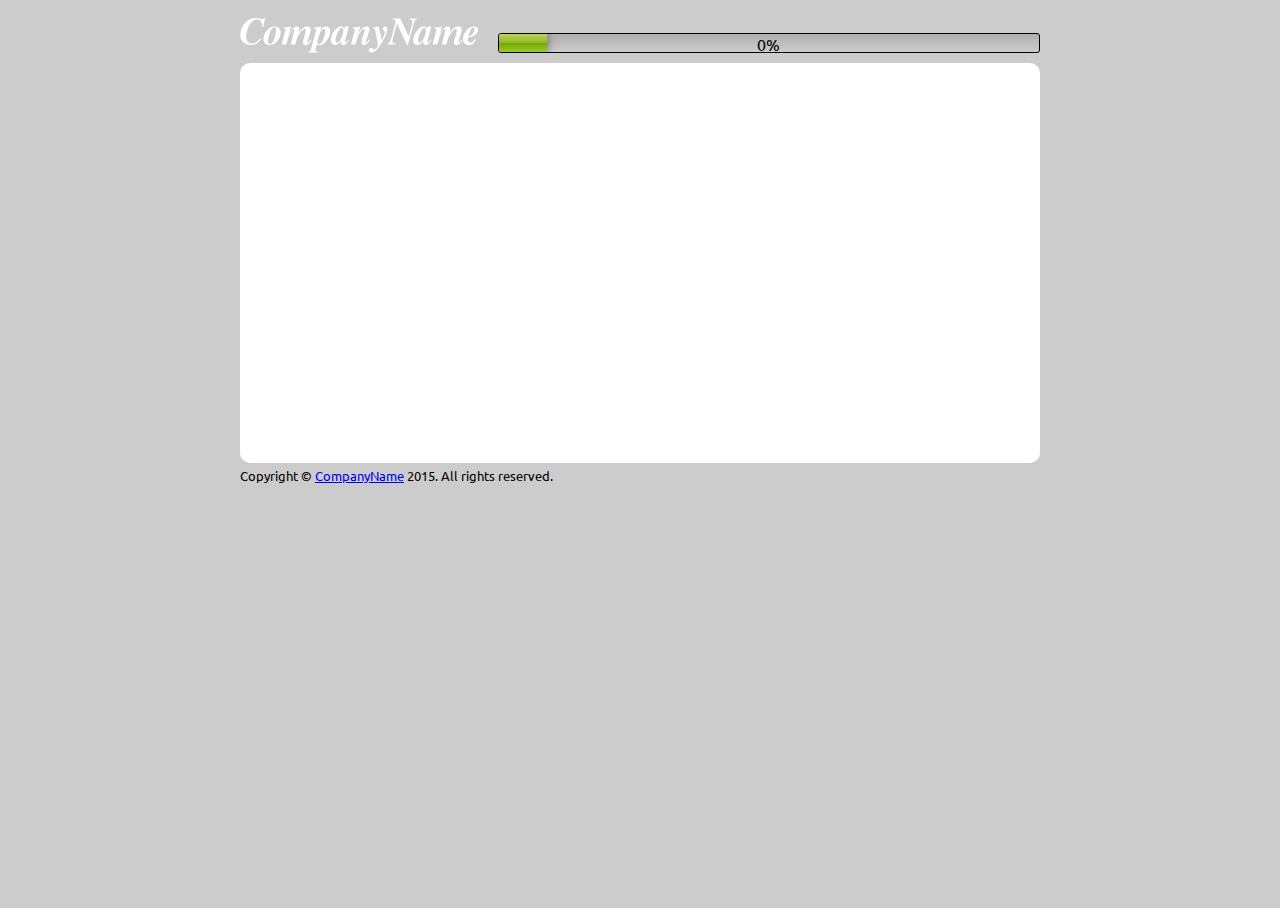
<file: index.html>
<!doctype html>
<html class="no-js" lang="en" dir="ltr">
<head>
	
	<meta charset="utf-8">
	<meta name="viewport" content="width=device-width">
	
	<script>/*! no-js uglified | https://gist.github.com/mhulse/4704893 */!function(e){e.documentElement.className=e.documentElement.className.replace(/\bno-js\b/,"js")}(document);</script>
	
	<title>Form Pager Demo</title>
	<meta name="description" content="">
	<meta name="keywords" content="">
	
	<link rel="stylesheet" href="//fonts.googleapis.com/css?family=Ubuntu:400,700,400italic,700italic">
	<link rel="stylesheet" href="http://yui.yahooapis.com/combo?pure/0.6.0/base-min.css&pure/0.6.0/grids-min.css&pure/0.6.0/grids-responsive-min.css&pure/0.6.0/forms-min.css&pure/0.6.0/buttons-min.css">
	<link rel="stylesheet" href="demo.css">
	<link rel="stylesheet" href="form-pager.css">
	
</head>
<body>
	
	<main role="main">
		
		<header role="banner">
			
			<h6 class="logo"><a href="#">CompanyName</a></h6>
			
			<div id="progress"><span>0%</span><div></div></div>
			
		</header>
		
		<div id="form-pager">
			
			<form class="pure-form steps">
				
				<section id="page1" class="step">
					
					<h3>Lorem ipsum dolor sit amet</h3>
					
					<p>The quick, brown fox jumps over a lazy dog. DJs flock by when MTV ax quiz prog. Junk MTV quiz graced by fox whelps. Bawds jog, flick quartz, vex nymphs. Waltz, bad nymph, for quick jigs vex!</p>
					
				</section>
				
				<section id="page2" class="pure-form-aligned step">
					
					<h3>Lorem ipsum dolor sit amet</h3>
					
					<p>The quick, brown fox jumps over a lazy dog.</p>
					
					<p class="required">* = required field</p>
					
					<div class="pure-control-group">
						<label for="first-name"><span>*</span> First name</label>
						<input type="text" name="first-name" id="first-name" required>
					</div>
					
					<div class="pure-control-group">
						<label for="middle-name">Middle name</label>
						<input type="text" name="middle-name" id="middle-name">
					</div>
					
					<div class="pure-control-group">
						<label for="last-name"><span>*</span> Last name</label>
						<input type="text" name="last-name" id="last-name" required>
					</div>
					
					<div class="pure-control-group">
						<label for="dob">Birthday</label>
						<input type="date" name="dob" id="dob" placeholder="YYYY-MM-DD" min="1900-01-01" max="">
					</div>
					
					<div class="pure-control-group">
						<label for="age">Age</label>
						<input type="number" name="" id="" class="step-control-show" data-page-ids="#page7" data-page-rules="age" value="">
					</div>
					
					<div class="pure-control-group">
						<label for="phone-number">Phone number</label>
						<input type="tel" name="phone-number" id="phone-number" placeholder="555-555-5555">
					</div>
					
					<div class="pure-control-group">
						<label for="mobile-phone-number">Mobile phone number</label>
						<input type="tel" name="mobile-phone-number" id="mobile-phone-number" placeholder="555-555-5555">
					</div>
					
					<div class="pure-control-group">
						<label for="address">Address</label>
						<input type="text" name="address" id="address">
					</div>
					
					<div class="pure-control-group">
						<label for="address-2">Address 2</label>
						<input type="text" name="address-2" id="address-2">
					</div>
					
					<div class="pure-control-group">
						<label for="city">City</label>
						<input type="text" name="city" id="city">
					</div>
					
					<div class="pure-control-group">
						<label for="state">State</label>
						<select name="state" id="state">
							<option selected>Choose …</option>
							<option value="AL">Alabama</option>
							<option value="AK">Alaska</option>
							<option value="AZ">Arizona</option>
							<option value="AR">Arkansas</option>
							<option value="CA">California</option>
							<option value="CO">Colorado</option>
							<option value="CT">Connecticut</option>
							<option value="DE">Delaware</option>
							<option value="DC">District Of Columbia</option>
							<option value="FL">Florida</option>
							<option value="GA">Georgia</option>
							<option value="HI">Hawaii</option>
							<option value="ID">Idaho</option>
							<option value="IL">Illinois</option>
							<option value="IN">Indiana</option>
							<option value="IA">Iowa</option>
							<option value="KS">Kansas</option>
							<option value="KY">Kentucky</option>
							<option value="LA">Louisiana</option>
							<option value="ME">Maine</option>
							<option value="MD">Maryland</option>
							<option value="MA">Massachusetts</option>
							<option value="MI">Michigan</option>
							<option value="MN">Minnesota</option>
							<option value="MS">Mississippi</option>
							<option value="MO">Missouri</option>
							<option value="MT">Montana</option>
							<option value="NE">Nebraska</option>
							<option value="NV">Nevada</option>
							<option value="NH">New Hampshire</option>
							<option value="NJ">New Jersey</option>
							<option value="NM">New Mexico</option>
							<option value="NY">New York</option>
							<option value="NC">North Carolina</option>
							<option value="ND">North Dakota</option>
							<option value="OH">Ohio</option>
							<option value="OK">Oklahoma</option>
							<option value="OR">Oregon</option>
							<option value="PA">Pennsylvania</option>
							<option value="RI">Rhode Island</option>
							<option value="SC">South Carolina</option>
							<option value="SD">South Dakota</option>
							<option value="TN">Tennessee</option>
							<option value="TX">Texas</option>
							<option value="UT">Utah</option>
							<option value="VT">Vermont</option>
							<option value="VA">Virginia</option>
							<option value="WA">Washington</option>
							<option value="WV">West Virginia</option>
							<option value="WI">Wisconsin</option>
							<option value="WY">Wyoming</option>
						</select>
					</div>
					
					<div class="pure-control-group">
						<label for="zip">ZIP</label>
						<input type="text" name="zip" id="zip">
					</div>
					
					<p>The quick, brown fox jumps over a lazy dog.</p>
					
					<div class="pure-control-group">
						<label for="user-name">User name</label>
						<input type="text" name="user-name" id="user-name">
					</div>
					
					<div class="pure-control-group">
						<label for="password">Password</label>
						<input type="password" name="password" id="password">
					</div>
					
					<div class="pure-control-group">
						<label for="password-confirm">Confirm password</label>
						<input type="password" name="password-confirm" id="password-confirm">
					</div>
					
				</section>
				
				<section id="page3" class="step">
					
					<h3>Lorem ipsum dolor sit amet</h3>
					
					<p>
						<input type="checkbox" class="step-control-toggle" data-page-ids="#page4,#page5"> Toggle pages 4 and 5!
						&nbsp;
						<input type="radio" class="step-control-toggle" name="step-control-group" data-page-ids="#page1,#page2"> Toggle pages 1 and 2!
						&nbsp;
						<input type="radio" class="step-control-toggle" name="step-control-group" data-page-ids="#page1,#page2"> Toggle pages 1 and 2!
						<hr>
						<input type="radio" class="step-control-show" name="step-control-group" data-page-ids="#page4"> Show page 4!
						&nbsp;
						<input type="radio" class="step-control-hide" name="step-control-group" data-page-ids="#page4"> Hide page 4!
					</p>
					
					<hr>
					
					<p>The quick, brown fox jumps over a lazy dog.</p>
					
					<div class="pure-g text-center">
						
						<div class="pure-u-1 pure-u-sm-1-4">
							
							<label class="pure-radio">
								<input type="radio" name="foo" id="foo-1" value="Not at all">
								<br>
								Not
								<br>
								at all
							</label>
							
						</div>
						
						<div class="pure-u-1 pure-u-sm-1-4">
							
							<label class="pure-radio">
								<input type="radio" name="foo" id="foo-2" value="Several days">
								<br>
								Several
								<br>
								days
							</label>
							
						</div>
						
						<div class="pure-u-1 pure-u-sm-1-4">
							
							<label class="pure-radio">
								<input type="radio" name="foo" id="foo-3" value="More than half the days">
								<br>
								More than
								<br>
								half the days
							</label>
							
						</div>
						
						<div class="pure-u-1 pure-u-sm-1-4">
							
							<label class="pure-radio">
								<input type="radio" name="foo" id="foo-4" value="Nearly every day">
								<br>
								Nearly
								<br>
								every day
							</label>
							
						</div>
						
					</div>
					
					<p>The quick, brown fox jumps over a lazy dog.</p>
					
					<div class="pure-g text-center">
						
						<div class="pure-u-1 pure-u-sm-1-4">
							
							<label class="pure-radio">
								<input type="radio" name="bar" id="bar-1" value="Not at all">
								<br>
								Not
								<br>
								at all
							</label>
							
						</div>
						
						<div class="pure-u-1 pure-u-sm-1-4">
							
							<label class="pure-radio">
								<input type="radio" name="bar" id="bar-2" value="Several days">
								<br>
								Several
								<br>
								days
							</label>
							
						</div>
						
						<div class="pure-u-1 pure-u-sm-1-4">
							
							<label class="pure-radio">
								<input type="radio" name="bar" id="bar-3" value="More than half the days">
								<br>
								More than
								<br>
								half the days
							</label>
							
						</div>
						
						<div class="pure-u-1 pure-u-sm-1-4">
							
							<label class="pure-radio">
								<input type="radio" name="bar" id="bar-4" value="Nearly every day">
								<br>
								Nearly
								<br>
								every day
							</label>
							
						</div>
						
					</div>
					
				</section>
				
				<section id="page4" class="step">
					
					<h3>Page 4</h3>
					
				</section>
				
				<section id="page5" class="step">
					
					<h3>Page 5</h3>
					
				</section>
				
				<section id="page6" class="step">
					
					<h3>Lorem ipsum dolor sit amet</h3>
					
					<h3>Thanks for your help!</h3>
					
					<p>
						Fox nymphs grab quick-jived waltz. Brick quiz whangs jumpy veldt fox. Bright vixens jump; dozy fowl quack.
						<br>
						Quick wafting zephyrs vex bold Jim. Quick zephyrs blow, vexing daft Jim.
					</p>
					
				</section>
				
				<section id="page7" class="step-hide">
					
					<h3>Age over 50</h3>
					
				</section>
				
				<footer class="steps-nav">
					
					<button type="button" class="prev pure-button">Previous</button>
					<button type="button" class="next pure-button">Next</button>
					<button type="submit" class="submit pure-button">Submit</button>
					
				</footer>
				
			</form>
			
		</div>
		
		<footer role="contentinfo">
			
			<p>Copyright © <a href="#">CompanyName</a> 2015. All rights reserved.</p>
			
		</footer>
		
	</main>
	
	<script>
		
		function age(rule) {
			
			var result = 'hide';
			
			if ($(this).val() >= 50) {
				
				result = 'show';
				
			}
			
			return result;
			
		}
		
	</script>
	
	<script src="https://ajax.googleapis.com/ajax/libs/jquery/2.2.4/jquery.min.js"></script>
	<script src="https://ajax.aspnetcdn.com/ajax/jquery.validate/1.15.0/jquery.validate.js"></script>
	<script src="form-pager.js"></script>
	
</body>
</html>
</file>
<file: demo.css>
/*

Key	     CSS Media Query                           Applies      Classname
----------------------------------------------------------------------------
None     None                                      Always       .pure-u-*
sm       @media screen and (min-width: 35.5em)     ≥ 568px      .pure-u-sm-*
md       @media screen and (min-width: 48em)       ≥ 768px      .pure-u-md-*
lg       @media screen and (min-width: 64em)       ≥ 1024px     .pure-u-lg-*
xl       @media screen and (min-width: 80em)       ≥ 1280px     .pure-u-xl-*

*/

*,
*::before,
*::after {
	-webkit-box-sizing: border-box;
	   -moz-box-sizing: border-box;
	        box-sizing: border-box;
}

html,
body {
	background: #ccc;
	overflow-x: hidden;
}

html {
	height: 100%;
	overflow-y: scroll;
	-webkit-tap-highlight-color: rgba(0, 0, 0, 0);
	position: relative;
}

body {
	font: 16px/1.25 "Ubuntu", Arial, sans-serif;
	min-height: 100%;
}

body { padding: 10px 10px 50px; }

h1, h2, h3, h4, h5, h6 {
	margin: 10px 0;
	padding: 0;
}

.sh1, .sh2, .sh3, .sh4, .sh5, .sh6 {
	color: #786a55;
	font-weight: normal;
}

h1, .h1, .sh1 {
	font-size: 34px;
	line-height: 36px;
}

h2, .h2, .sh2 {
	font-size: 30px;
	line-height: 32px;
}

h3, .h3, .sh3 {
	font-size: 26px;
	line-height: 28px;
}

h4, .h4, .sh4 {
	font-size: 22px;
	line-height: 24px;
}

h5, .h5, .sh5 {
	font-size: 18px;
	line-height: 20px;
}

h6, .h6, .sh6 {
	font-size: 14px;
	line-height: 26px;
}

h1:empty { display: none; }

/* http://purecss.io/grids/ */
html,
button,
input,
select,
textarea,
.pure-g [class *= "pure-u"] { font-family: "Ubuntu", Arial, sans-serif; }

main {
	max-width: 800px;
	margin: 0 auto;
}

header[role="banner"] {
	margin: 0 0 10px;
	position: relative;
}

footer[role="contentinfo"] p {
	font-size: smaller;
	margin: 5px 0 0;
}

/*
<h6 class="logo"><a href="#">Company Name</a></h6>
*/

.logo {
	line-height: 1;
	text-indent: -999em;
	white-space: nowrap;
	width: 238px;
	height: 35px;
	margin: 0;
	padding: 0;
	overflow: hidden;
	-webkit-touch-callout: none;
	-webkit-tap-highlight-color: rgba(0, 0, 0, 0);
	-webkit-tap-highlight-color: transparent;
}
.logo a {
	width: 100%;
	height: 100%;
	background-image: url(logo@2x.png);
	background-repeat: no-repeat;
	background-size: cover;
	display: block;
}
.logo a:active,
.logo a:focus { outline: none; }
</file>
<file: form-pager.css>
/* Progress can go anywhere as long as its parent is `position: relative`. */
#progress {
	height: 20px;
	border: 1px solid #000;
	border-radius: 3px;
	background: #ddd;
	background: linear-gradient(to bottom, rgba(0, 0, 0, .15) 0, rgba(0, 0, 0, 0) 100%);
	margin-top: 10px;
	overflow: hidden;
	position: relative;
}
#progress div {
	background: #8eb92a;
	background: linear-gradient(to bottom, #bfd255 0, #8eb92a 50%, #72aa00 51%, #9ecb2d 100%);
	width: 0;
	min-width: 3em !important;
	box-shadow: 0 0 10px rgba(0, 0, 0, .5);
	position: absolute;
	top: 0;
	left: 0;
	bottom: 0;
	z-index: 2;
}
#progress span {
	color: #000;
	text-align: center;
	letter-spacing: .025em;
	width: 100%;
	position: absolute;
	z-index: 3;
}
@media all and (min-width: 480px) {
	#progress {
		margin: 0;
		position: absolute;
		z-index: 100;
		/* You’ll probably want to cheange these to suit your needs: */
		right: 0;
		bottom: 0;
		left: 258px;
	}
}

#form-pager {
	border-radius: 10px;
	background: #fff;
	min-height: 400px;
	padding: 20px 20px 80px;
	position: relative;
}

#form-pager .steps-nav {
	text-align: center;
	border-top: 1px solid #d1d1d2;
	padding: 10px 0 0;
	position: absolute;
	bottom: 10px;
	left: 10px;
	right: 10px;
}
#form-pager .steps-nav,
#form-pager .steps-nav button { display: none; } /* Shown via JS. */

#form-pager .steps-nav .prev { float: left; }
#form-pager .steps-nav .next,
#form-pager .steps-nav .submit { float: right; }

.js #form-pager .steps > .step { display: none; } /* If JS is turned off, make complete form accessible. */
#form-pager .steps > :first-child { margin-top: 0; }
#form-pager .steps > :last-child { margin-bottom: 0; }

#form-pager .error,
#form-pager label span,
#form-pager .required { color: #b94a48; }

#form-pager textarea {
	width: 50%;
	height: 10em;
}
@media all and (max-width: 480px) {
	#form-pager select,
	#form-pager textarea,
	#form-pager input[type=text],
	#form-pager input[type=email],
	#form-pager input[type=password],
	#form-pager input[type=tel] { width: 100%; }
}

#form-pager .text-center { text-align: center; }

#form-pager .step-hide {
	display: none !important;
	visibility: hidden;
}
</file>
